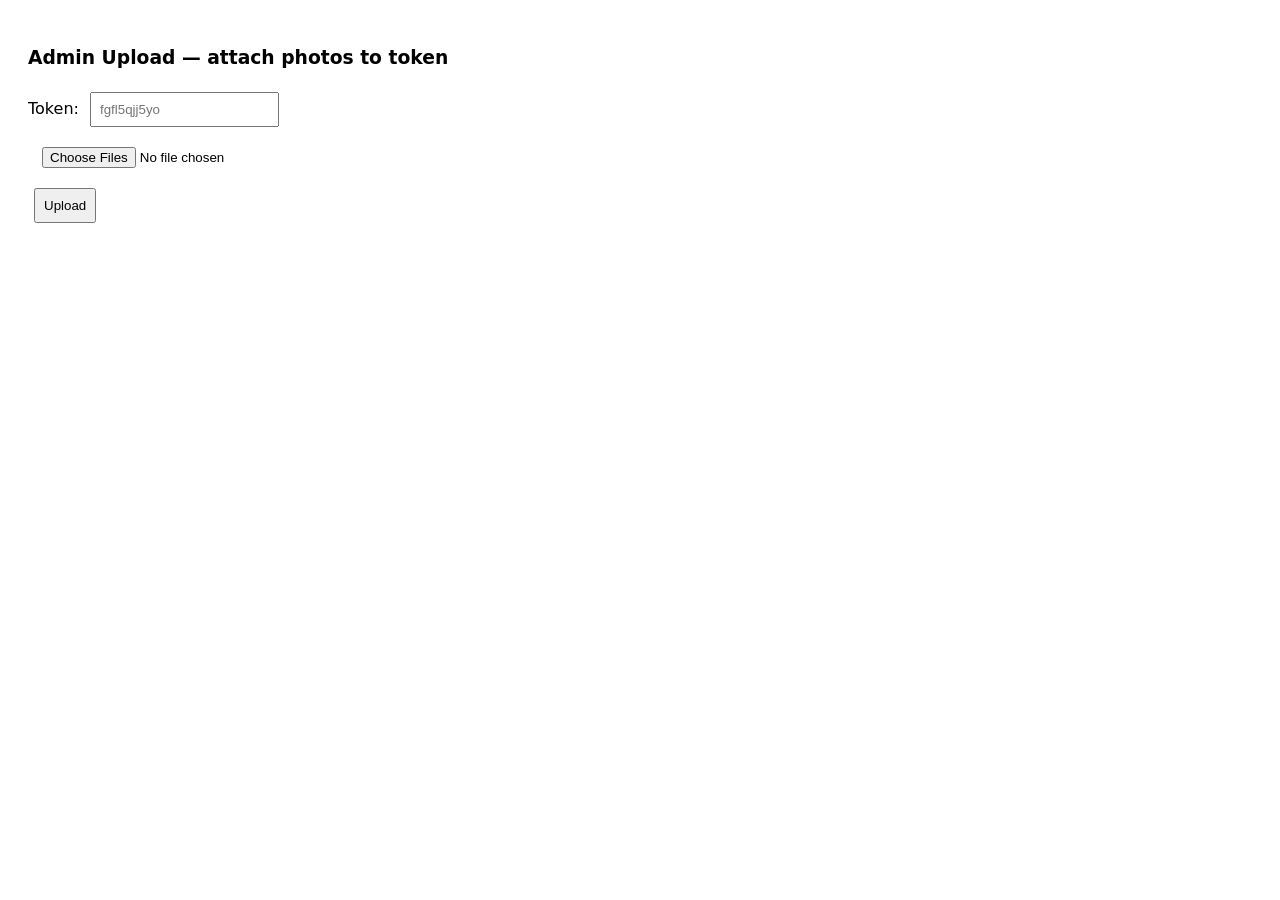
<file: backend/frontend/styles/admin_upload.html>
﻿<!doctype html>
<html>
  <head>
    <meta charset="utf-8"><meta name="viewport" content="width=device-width,initial-scale=1">
    <title>Admin Upload</title>
    <style>body{font-family:system-ui;padding:20px}input,button{padding:8px;margin:6px}</style>
  </head>
  <body>
  <h3>Admin Upload — attach photos to token</h3>
  <label>Token: <input id="token" placeholder="fgfl5qjj5yo" /></label><br/>
  <input id="files" type="file" multiple accept="image/*" /><br/>
  <button id="up">Upload</button>
  <div id="res"></div>

<script>
document.getElementById('up').addEventListener('click', async ()=>{
  const token = document.getElementById('token').value.trim();
  const files = document.getElementById('files').files;
  if(!token) return alert('Enter token');
  if(!files.length) return alert('Select files');
  const fd = new FormData();
  fd.append('token', token);
  for(const f of files) fd.append('files', f);
  document.getElementById('res').innerText = 'Uploading...';
  try{
    const r = await fetch('/api/upload', { method:'POST', body: fd });
    const j = await r.json();
    document.getElementById('res').innerText = JSON.stringify(j, null, 2);
  }catch(e){ document.getElementById('res').innerText = 'Error: '+e.message; }
});
</script>
</body></html>
</file>
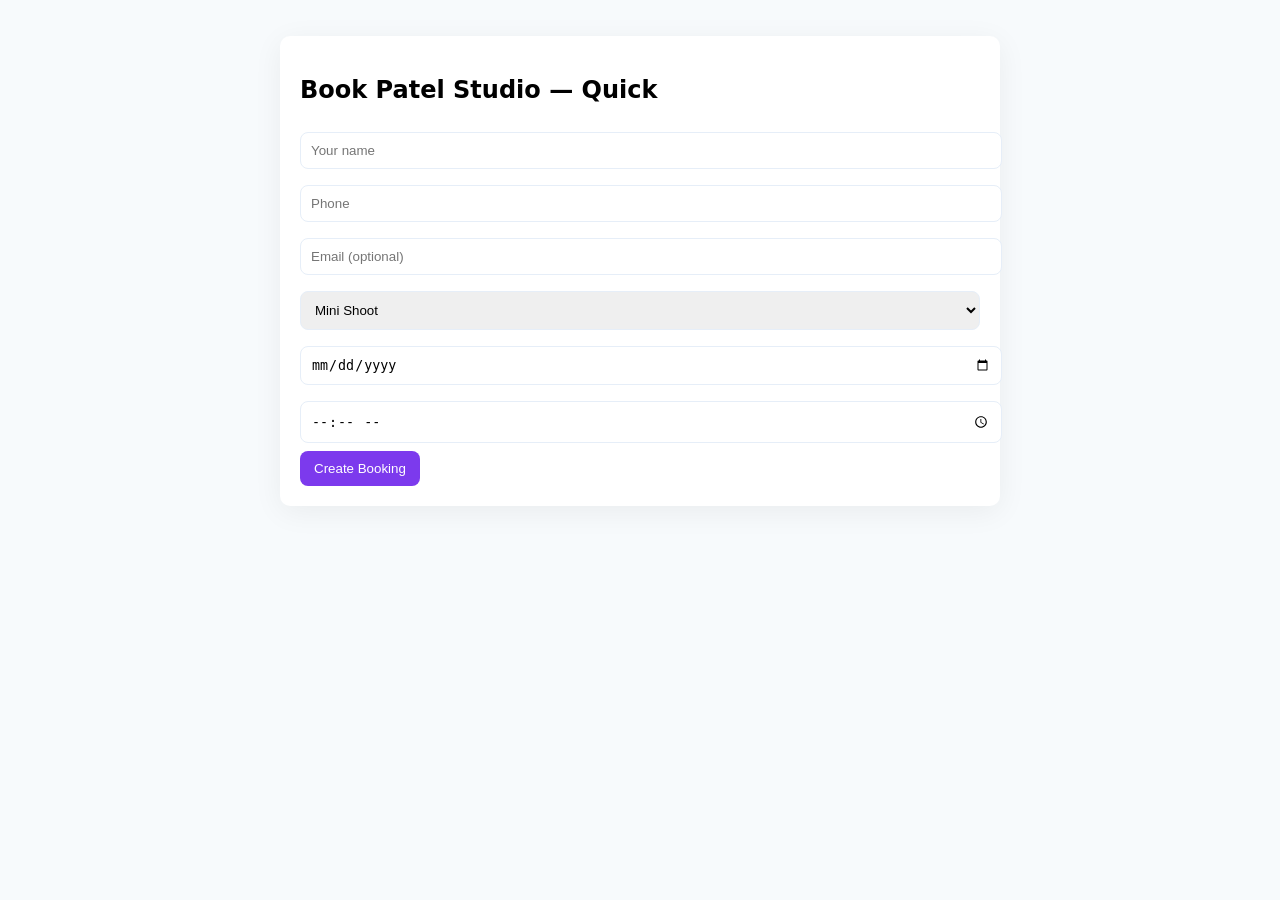
<file: backend/frontend/styles/booking.html>
﻿<!doctype html>
<html>
<head>
  <meta charset="utf-8"><meta name="viewport" content="width=device-width,initial-scale=1">
  <title>Booking — Patel Studio</title>
  <style>
    body{font-family:system-ui,Arial;background:#f7fafc;padding:28px}
    .card{max-width:680px;margin:0 auto;background:white;padding:20px;border-radius:10px;box-shadow:0 6px 30px rgba(2,6,23,.06)}
    input,select,textarea{width:100%;padding:10px;margin:8px 0;border-radius:8px;border:1px solid #e6eef8}
    button{padding:10px 14px;background:#7c3aed;color:white;border:0;border-radius:8px;cursor:pointer}
    .result{margin-top:12px;padding:10px;background:#f1f5f9;border-radius:8px}
    img.qr{width:160px;height:160px;border-radius:8px}
  </style>
</head>
<body>
  <div class="card">
    <h2>Book Patel Studio — Quick</h2>
    <div>
      <input id="name" placeholder="Your name" />
      <input id="phone" placeholder="Phone" />
      <input id="email" placeholder="Email (optional)" />
      <select id="package">
        <option value="Mini">Mini Shoot</option>
        <option value="Classic">Classic</option>
        <option value="Premium">Premium</option>
      </select>
      <input id="date" type="date" />
      <input id="time" type="time" />
      <button id="bookBtn">Create Booking</button>
    </div>

    <div id="out" class="result" style="display:none;"></div>
  </div>

<script>
  async function createBooking(data){
    try{
      const res = await fetch('/api/bookings', {
        method:'POST',
        headers:{'Content-Type':'application/json'},
        body: JSON.stringify(data)
      });
      return await res.json();
    }catch(e){ return { error: e.message } }
  }

  document.getElementById('bookBtn').addEventListener('click', async ()=>{
    const name=document.getElementById('name').value.trim();
    if(!name) return alert('Name required');
    const payload = {
      name,
      phone: document.getElementById('phone').value.trim(),
      email: document.getElementById('email').value.trim(),
      packageName: document.getElementById('package').value,
      date: document.getElementById('date').value,
      timeSlot: document.getElementById('time').value
    };
    const out = document.getElementById('out');
    out.style.display='block'; out.innerHTML='Creating booking...';
    const data = await createBooking(payload);
    if(data.error){ out.innerHTML = 'Error: '+ (data.error.message || data.error); return; }
    // show token, link, and QR (generate via /api/qr/generate)
    const link = data.url || (`/gallery.html?token=${data.qrToken}`);
    out.innerHTML = `
      <div><strong>Booking created!</strong></div>
      <div>Booking ID: ${data.bookingId || ''}</div>
      <div>Token: <code>${data.qrToken}</code></div>
      <div style="margin-top:8px;"><a href="${link}" target="_blank">Open gallery</a></div>
      <div id="qrWrap" style="margin-top:12px">Generating QR...</div>
    `;
    // request QR image from backend
    try{
      const r = await fetch('/api/qr/generate', { method:'POST', headers:{'Content-Type':'application/json'}, body: JSON.stringify({ url: window.location.origin + '/gallery.html?token=' + data.qrToken })});
      const jr = await r.json();
      if(jr.qrDataUrl) document.getElementById('qrWrap').innerHTML = '<img class="qr" src="'+jr.qrDataUrl+'" alt="qr" />';
      else document.getElementById('qrWrap').textContent = 'QR not generated';
    }catch(e){
      document.getElementById('qrWrap').textContent = 'QR error';
    }
  });
</script>
</body>
</html>
</file>
